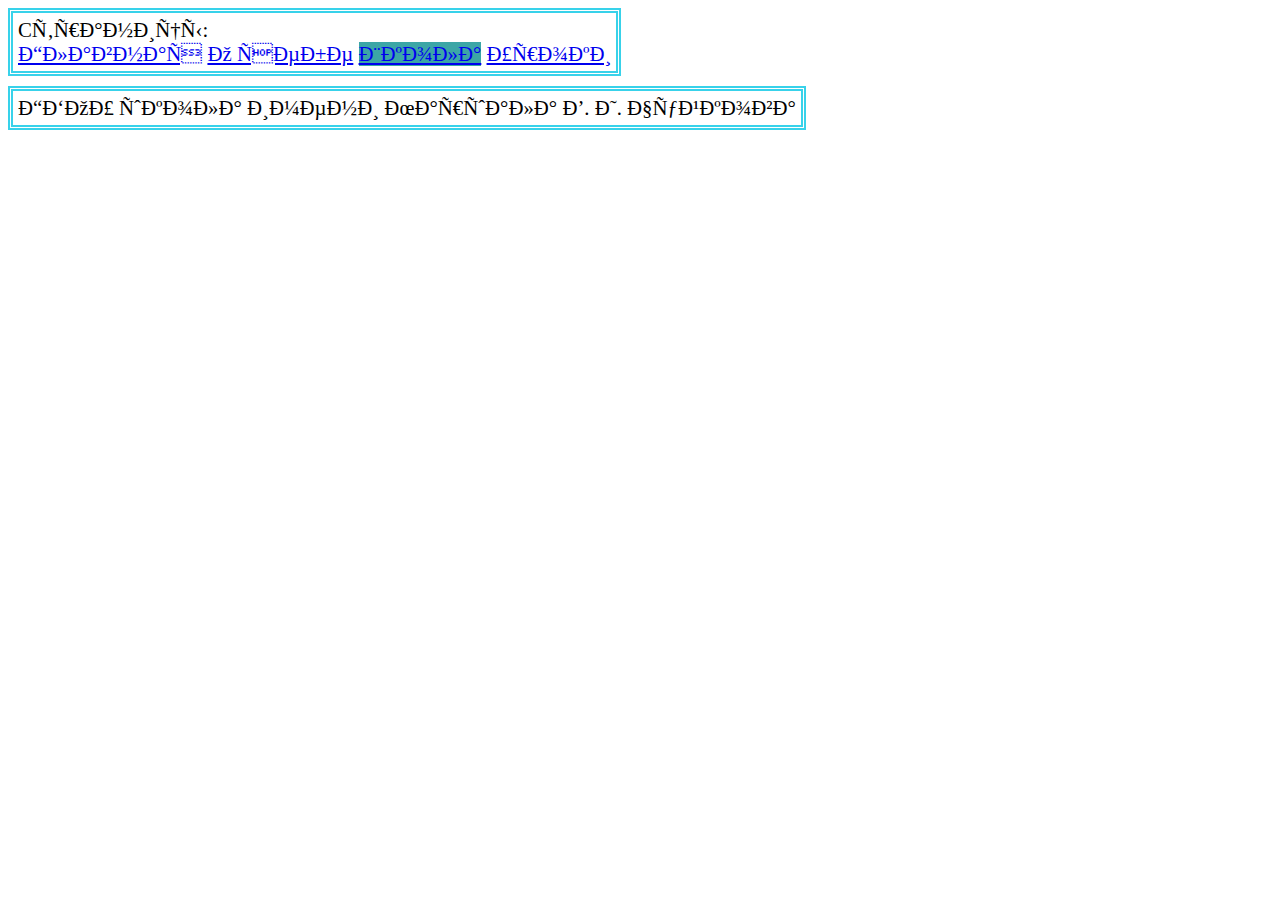
<file: Начало/School.html>
<!DOCTYPE html>
<html>

<head>
    <style> 
    #Оглавление {
      width: fit-content; 
      display: inline-block;
      font-size: 1.3em;
      border: 5px double #20cde7e3;
      padding: 5px;
      margin-bottom: 10px;
    }
    #Сейчас {
      background: #3CA6A6;
    }
    </style>
</head>

<body>
  <div style = display:inline-block id = Оглавление>
    <div> Cтраницы: </div>
    <div style = display:inline-block>
      <a href = http://127.0.0.1:5501/Начало/Page.html>
        Главная
      </a> 
    </div>
    <div style = display:inline-block>
      <a href = http://127.0.0.1:5501/Начало/About_me.html>
        О себе
      </a> 
    </div>
    <div style = display:inline-block id = Сейчас>
      <a href = http://127.0.0.1:5501/Начало/School.html>
        Школа
      </a> 
    </div>
    <div style = display:inline-block>
      <a href = http://127.0.0.1:5501/Начало/Lessons.html>
        Уроки
      </a> 
    </div>
  </div>
  <div>
  <script type="text/javascript" charset="utf-8" async src="https://api-maps.yandex.ru/services/constructor/1.0/js/?um=constructor%3Acc530713339f55284353434029a35161a5853913ee8a88feb08b6fa1dd096635&amp;width=500&amp;height=400&amp;lang=ru_RU&amp;scroll=true">
  </script>
  <div id = Оглавление> ГБОУ школа имени Маршала В. И. Чуйкова </div>
</body>

</html>
</file>
